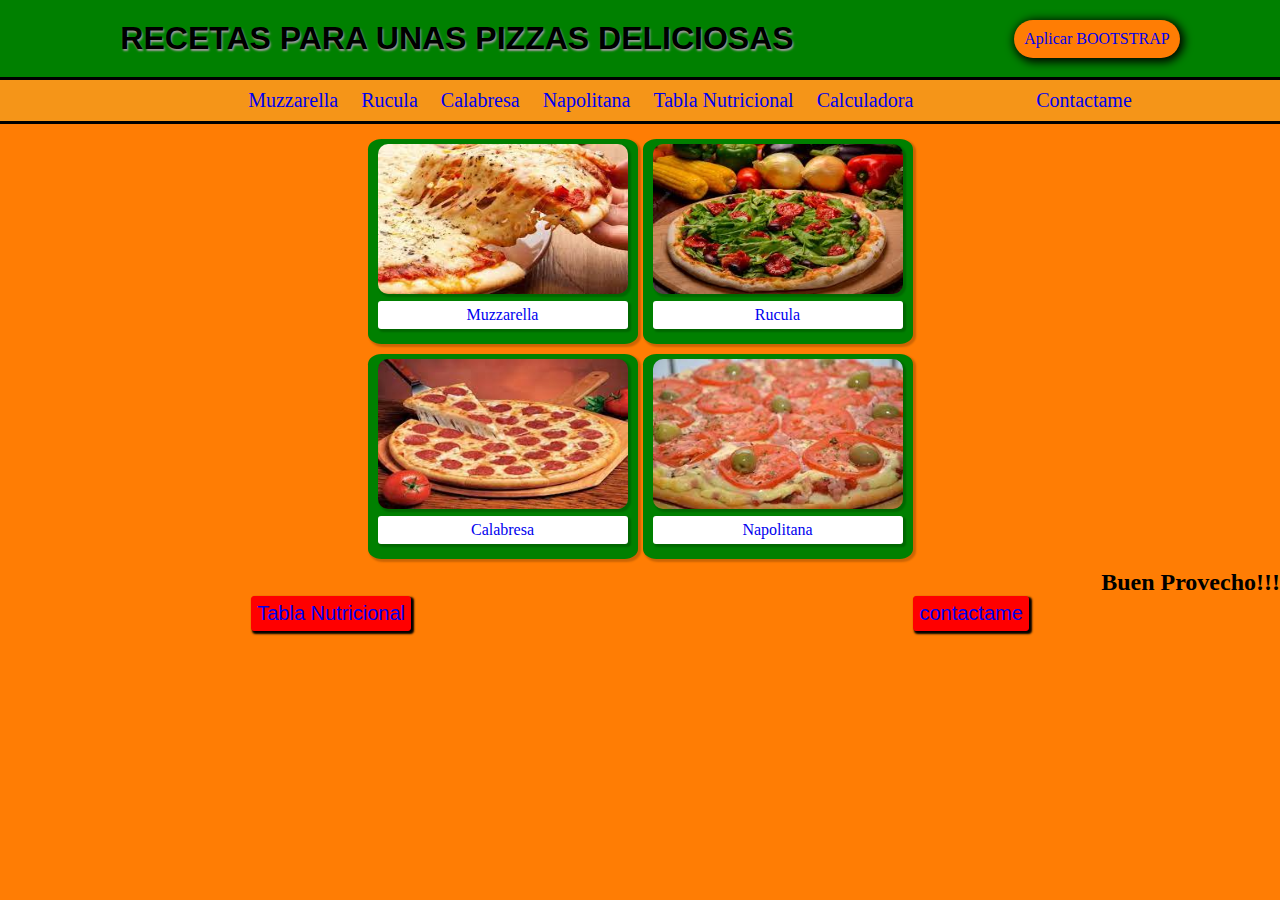
<file: index.html>
<!DOCTYPE html>
<html lang="es">

<head>
    <meta charset="UTF-8">
    <meta name="viewport" content="width=device-width, initial-scale=1.0">
    <title>Receta para Pizzas</title>

    <!-- HOJA DE ESTILO PROPIA -->
    <link rel="stylesheet" href="./estilos/style.css" type="text/css">

    <!-- ICONO DE LA PESTAÑA TITULO -->
    <link rel="icon" type="image/x-icon" href="./icon/favicon.ico"> <!-- Agrega un icono a la pestaña-->

    <!-- ANIMATE -->
    <link rel="stylesheet" href="https://cdnjs.cloudflare.com/ajax/libs/animate.css/4.1.1/animate.min.css">
    <!-- Agrega un animacion-->
</head>

<body>

    <header>
        <div class="h1_a">
            <h1>RECETAS PARA UNAS PIZZAS DELICIOSAS</h1>
            <a href="./bootstrap/indexbootstrap.html" class="con_bootstrap">Aplicar BOOTSTRAP</a>
        </div>
        <nav class="navegacion">
            <ul>
                <li><a href="./paginas/muzarella.html">Muzzarella</a></li>
                <li><a href="./paginas/rucula.html">Rucula</a></li>
                <li><a href="./paginas/calabreza.html">Calabresa</a></li>
                <li><a href="./paginas/napolitana.html">Napolitana</a></li>
                <li><a href="./paginas/nutricion.html">Tabla Nutricional</a></li>
                <li><a href="./paginas/calculadora.html">Calculadora</a></li>
                <li id="apartado"><a href="./paginas/formularioContacto.html">Contactame</a></li>
            </ul>
        </nav>
    </header>

    <main>
        <div class="contenedor">
            <div class="contenedor__divmuzzarella">
                <a href="./paginas/muzarella.html"><img src="./img/muzza2.jpg" alt="Pizza Muzza" class="imagen"></a>
                <a href="./paginas/muzarella.html">
                    <p class="contenedor__div-p">Muzzarella</p>
                </a>
            </div>
            <div class="contenedor__divrucula">
                <a href="./paginas/rucula.html"><img src="./img/rucula.jpg" alt="Pizza Rucula" class="imagen"></a>
                <a href="./paginas/rucula.html">
                    <p class="contenedor__div-p">Rucula</p>
                </a>
            </div>
        </div>

        <div class="contenedor2">
            <div class="contenedor__divcalabresa">
                <a href="./paginas/calabreza.html"><img src="./img/cala2.jpg" alt="Pizza Cala" class="imagen"></a>
                <a href="./paginas/calabreza.html">
                    <p class="contenedor__div-p">Calabresa</p>
                </a>
            </div>
            <div class="contenedor__divnapo">
                <a href="./paginas/napolitana.html"><img src="./img/napo.jpg" alt="Pizza Napo" class="imagen"></a>
                <a href="./paginas/napolitana.html">
                    <p class="contenedor__div-p">Napolitana</p>
                </a>
            </div>
        </div>

        <div class="animate__animated animate__bounce">
            <h2 id="animacion">Buen Provecho!!!</h2>
        </div>

    </main>

    <footer>
        <div class="footer__">
            <a href="./paginas/nutricion.html">
                <p>Tabla Nutricional</p>
            </a>
            
            <a href="./paginas/formularioContacto.html">
                <p>contactame</p>
            </a>
        </div>
    </footer>

</body>

</html>
</file>
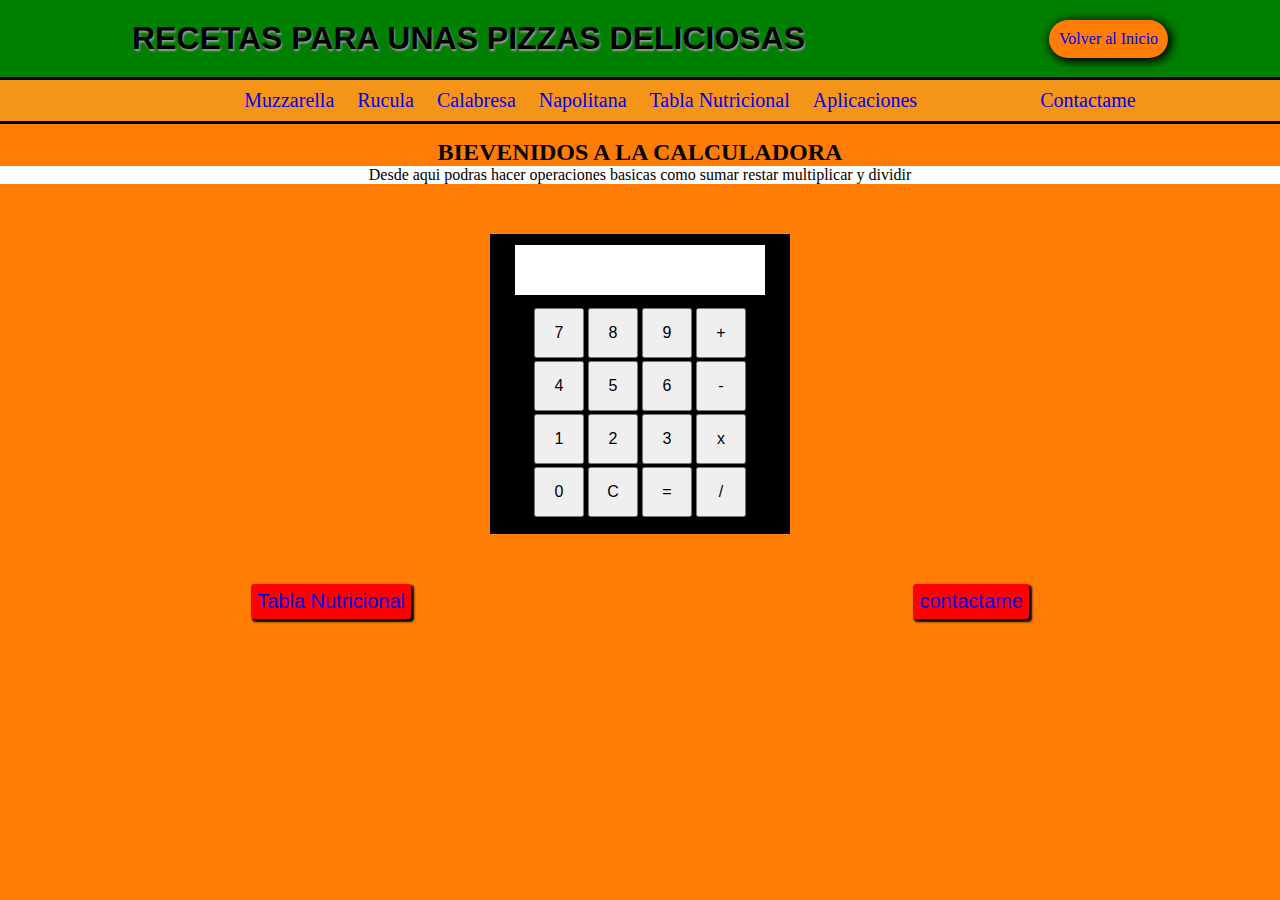
<file: paginas/calculadora.html>
<!DOCTYPE html>
<html lang="es">

<head>
    <meta charset="UTF-8">
    <meta name="viewport" content="width=device-width, initial-scale=1.0">
    <title>Receta para Pizzas</title>

    <!-- HOJA DE ESTILO PROPIA -->
    <link rel="stylesheet" href="../estilos/style.css" type="text/css">

    <!-- ICONO DE LA PESTAÑA TITULO -->
    <link rel="icon" type="image/x-icon" href="../icon/favicon.ico"> <!-- Agrega un icono a la pestaña-->

    <!-- ANIMATE -->
    <link rel="stylesheet" href="https://cdnjs.cloudflare.com/ajax/libs/animate.css/4.1.1/animate.min.css">
    <!-- Agrega un animacion-->
</head>

<body>

    <header>
        <div class="h1_a">
            <h1>RECETAS PARA UNAS PIZZAS DELICIOSAS</h1>
            <a href="../index.html" class="solo">Volver al Inicio</a>
        </div>
        <nav class="navegacion">
            <ul>
                <li><a href="../paginas/muzarella.html">Muzzarella</a></li>
                <li><a href="../paginas/rucula.html">Rucula</a></li>
                <li><a href="../paginas/calabreza.html">Calabresa</a></li>
                <li><a href="../paginas/napolitana.html">Napolitana</a></li>
                <li><a href="../paginas/nutricion.html">Tabla Nutricional</a></li>
                <li><a href="../paginas/calculadora.html">Aplicaciones</a></li>
                <li id="apartado"><a href="../paginas/formularioContacto.html">Contactame</a></li>
            </ul>
        </nav>
    </header>

    <main>
        <h2 class="titulo_calc">BIEVENIDOS A LA CALCULADORA</h2>
        <p class="parrafo_calc">Desde aqui podras hacer operaciones basicas como sumar restar multiplicar y dividir</p>


<div class="contenedor_calc">
    <form name="calculadora" class="calcu">
        <input type="text" name="pantalla" value="" autocomplete="off" readonly id="screen">
        <div class="botones_calc">
            <input type="button" value="7" class="boton_calc" onclick="document.calculadora.pantalla.value+='7'">
            <input type="button" value="8" class="boton_calc" onclick="document.calculadora.pantalla.value+='8'">
            <input type="button" value="9" class="boton_calc" onclick="document.calculadora.pantalla.value+='9'">
            <input type="button" value="+" class="boton_calc" onclick="document.calculadora.pantalla.value+='+'">
        </div>

        <div class="botones_calc">
            <input type="button" value="4" class="boton_calc" onclick="document.calculadora.pantalla.value+='4'">
            <input type="button" value="5" class="boton_calc" onclick="document.calculadora.pantalla.value+='5'">
            <input type="button" value="6"  class="boton_calc" onclick="document.calculadora.pantalla.value+='6'">
            <input type="button" value="-"  class="boton_calc" onclick="document.calculadora.pantalla.value+='-'">
        </div>

        <div class="botones_calc">

            <input type="button" value="1" class="boton_calc" onclick="document.calculadora.pantalla.value+='1'">
            <input type="button" value="2" class="boton_calc" onclick="document.calculadora.pantalla.value+='2'">
            <input type="button" value="3" class="boton_calc" onclick="document.calculadora.pantalla.value+='3'">
            <input type="button" value="x" class="boton_calc" onclick="document.calculadora.pantalla.value+='*'">
        </div>

        <div class="botones_calc">

            <input type="button" value="0" class="boton_calc" onclick="document.calculadora.pantalla.value+='0'">
            <input type="reset" value="C" class="boton_calc">
            <input type="button" value="=" class="boton_calc" onclick="document.calculadora.pantalla.value=eval(document.calculadora.pantalla.value)">
            <input type="button" value="/" class="boton_calc" onclick="document.calculadora.pantalla.value+='/'">
        </div>
    </form>

</div>



<!--          
<div class="contenedor_calc">
    <div class="pantalla_calc">
<input type="text" class="valor_pantalla" placeholder="value">
    </div>
    <div class="teclas_calc">
        <div class="siete_calc botones_calc">7</div>
        <div class="ocho_calc botones_calc">8</div>
        <div class="nueve_calc botones_calc">9</div>
        <div class="multiplicacion_calc botones_calc">*</div>
    </div>
    <div class="teclas_calc">
        <div class="cuatro_calc botones_calc">4</div>
        <div class="cinco_calc botones_calc">5</div>
        <div class="seis_calc botones_calc">6</div>
        <div class="menos_calc botones_calc">-</div>
    </div>
    <div class="teclas_calc">
        <div class="uno_calc botones_calc">1</div>
        <div class="dos_calc botones_calc">2</div>
        <div class="tres_calc botones_calc">3</div>
        <div class="suma_calc botones_calc">+</div>
    </div>
    <div class="teclas_calc">
        <div class="cero_calc botones_calc">0</div>
        <div class="punto_calc botones_calc">.</div>
        <div class="dividir_calc botones_calc">/</div>
        <div class="igual_calc botones_calc">=</div>
    </div>


</div>
-->




        
    
    </main>

    <footer>
        <div class="footer__">
            <a href="./paginas/nutricion.html">
                <p>Tabla Nutricional</p>
            </a>
            
            <a href="./paginas/formularioContacto.html">
                <p>contactame</p>
            </a>
        </div>
    </footer>


<script src="../js/index.js"></script>

</body>

</html>
</file>
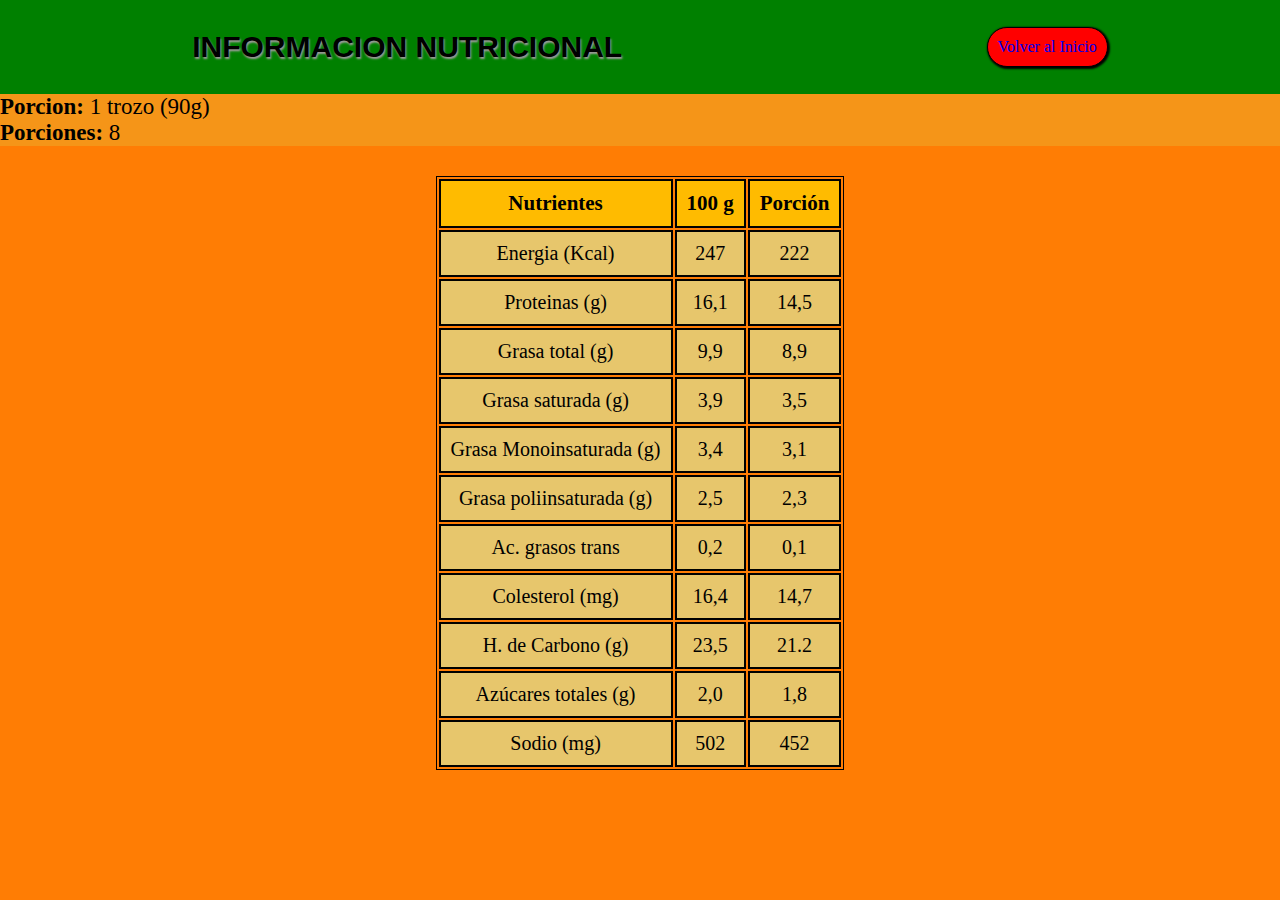
<file: paginas/nutricion.html>
<!DOCTYPE html>
<html lang="es">
<head>
    <meta charset="UTF-8">
    <meta name="viewport" content="width=device-width, initial-scale=1.0">
    <title>Informacion Nutricional</title>
    <link rel="stylesheet" href="../estilos/style.css" type="text/css">

</head>
<body>

<div class="titulo_parrafo">
    <div class="titulo_boton">
        <h2 class="titulo_2">INFORMACION NUTRICIONAL</h2>
        <a href="../index.html">Volver al Inicio</a>
    </div>
    <div>
        <p><span>Porcion:</span> 1 trozo (90g)</p>
        <p><span>Porciones:</span> 8 </p>
    </div>
</div>


    <table class="tabla">
        <tr >
            <th>Nutrientes</th>
            <th>100 g</th>
            <th>Porción</th>          
        </tr>

        <tr>
            <td>Energia (Kcal)</td>
            <td>247</td>
            <td>222</td>
        </tr>

        <tr>
            <td>Proteinas (g)</td>
            <td>16,1</td>
            <td>14,5</td>
        </tr>

        <tr>
            <td>Grasa total (g)</td>
            <td>9,9</td>
            <td>8,9</td>
        </tr>

        <tr>
            <td>Grasa saturada (g)</td>
            <td>3,9</td>
            <td>3,5</td>
        </tr>

        <tr>
            <td>Grasa Monoinsaturada (g)</td>
            <td>3,4</td>
            <td>3,1</td>
        </tr>

        <tr >
            <td>Grasa poliinsaturada (g)</td>
            <td>2,5</td>
            <td>2,3</td>
        </tr>

        <tr>
            <td>Ac. grasos trans</td>
            <td>0,2</td>
            <td>0,1</td>
        </tr>

        <tr>
            <td>Colesterol (mg)</td>
            <td>16,4</td>
            <td>14,7</td>
        </tr>

        <tr >
            <td>H. de Carbono (g)</td>
            <td>23,5</td>
            <td>21.2</td>
        </tr>

        <tr>
            <td>Azúcares totales (g)</td>
            <td>2,0</td>
            <td>1,8</td>
        </tr>

        <tr>
            <td>Sodio (mg)</td>
            <td>502</td>
            <td>452</td>
        </tr>

    </table>



</body>
</html>
</file>
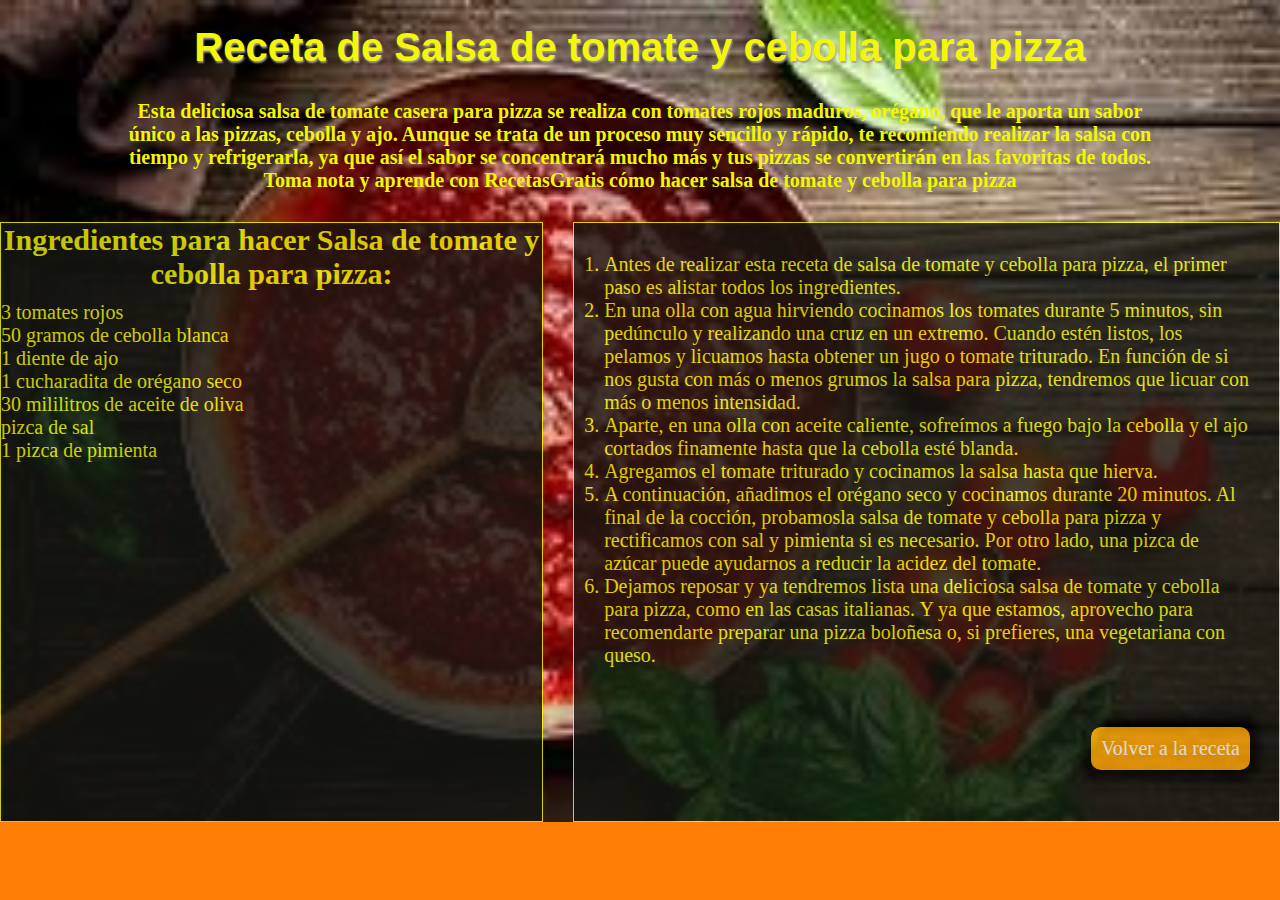
<file: paginas/salsa.html>
<!DOCTYPE html>
<html lang="es">

<head>
    <meta charset="UTF-8">
    <meta name="viewport" content="width=device-width, initial-scale=1.0">
    <title>Salsa | Salsa</title>
    <link rel="stylesheet" href="../estilos/style.css" type="text/css">
</head>

<body class="body_1">
    <div class="h1_p">
        <h1 class="h1_salsa">Receta de Salsa de tomate y cebolla para pizza</h1>
        <p class="parrafo_salsa">Esta deliciosa salsa de tomate casera para pizza se realiza con tomates rojos
            maduros,
            orégano, que le aporta un sabor único a las pizzas, cebolla y ajo. Aunque se trata de un proceso muy
            sencillo y
            rápido, te recomiendo realizar la salsa con tiempo y refrigerarla, ya que así el sabor se concentrará
            mucho
            más
            y tus pizzas se convertirán en las favoritas de todos. Toma nota y aprende con RecetasGratis cómo hacer
            salsa de
            tomate y cebolla para pizza</p>
    </div>
    
    <div class="contenedor_div_varios">
        <div class="hs_listas">
            <h2>Ingredientes para hacer Salsa de tomate y cebolla para pizza:</h2>
    
            <ul>
                <li>3 tomates rojos</li>
                <li>50 gramos de cebolla blanca</li>
                <li>1 diente de ajo</li>
                <li>1 cucharadita de orégano seco</li>
                <li>30 mililitros de aceite de oliva</li>
                <li>pizca de sal</li>
                <li>1 pizca de pimienta</li>
            </ul>
        </div>
    
        <div class="desordanada">
            <ol>
                <li>Antes de realizar esta receta de salsa de tomate y cebolla para pizza, el primer paso es alistar
                    todos
                    los ingredientes.</li>
                <li>En una olla con agua hirviendo cocinamos los tomates durante 5 minutos, sin pedúnculo y realizando
                    una
                    cruz en un extremo. Cuando estén listos, los pelamos y licuamos hasta obtener un jugo o tomate
                    triturado. En función de si nos gusta con más o menos grumos la salsa para pizza, tendremos que
                    licuar
                    con más o menos intensidad.</li>
                <li>Aparte, en una olla con aceite caliente, sofreímos a fuego bajo la cebolla y el ajo cortados
                    finamente
                    hasta que la cebolla esté blanda.</li>
                <li>Agregamos el tomate triturado y cocinamos la salsa hasta que hierva.</li>
                <li>A continuación, añadimos el orégano seco y cocinamos durante 20 minutos. Al final de la cocción,
                    probamosla salsa de tomate y cebolla para pizza y rectificamos con sal y pimienta si es necesario.
                    Por
                    otro lado, una pizca de azúcar puede ayudarnos a reducir la acidez del tomate.</li>
                <li>Dejamos reposar y ya tendremos lista una deliciosa salsa de tomate y cebolla para pizza, como en las
                    casas italianas. Y ya que estamos, aprovecho para recomendarte preparar una pizza boloñesa o, si
                    prefieres, una vegetariana con queso.</li>
            </ol>
            <div class="enlace_solo">
                <a href="../index.html">Volver a la receta</a>
            </div>
        </div>
        
    </div>

    

</body>

</html>
</file>
<file: estilos/style.css>
:root{
    /* color */
    --colordiv:#ffbb00;
    --colorheader: rgb(243, 149, 25);
    --colorh1: rgb(241, 229, 121);
    --fotosalsa: url("../img/salsa.jpg")

}
*{
    margin: 0;
    padding: 0;
    box-sizing: border-box;
}

body {
    background-color: #ff7d04
}

h1 {
    font-family: 'Franklin Gothic Medium', 'Arial Narrow', Arial, sans-serif;
    text-shadow: 1px 2px 2px rgb(158, 155, 155);
    text-align: center;
    padding: 20px;
}

.h1_a {
    background-color: green;
    display: flex;
    justify-content: space-around;
    align-items: center;
}

.h1_a a {
    background-color: #ff7d04;
    padding: 10px;
    border-radius: 30px;
    box-shadow: 2px 2px 10px 2px black;
}

.h1_a a:hover {
    background: turquoise;
    color: white;
    
}


.navegacion {
    background-color: rgb(245, 149, 24);
    margin-bottom: 15px;
    align-items: center;
    font-size: 20px;
    display: flex;
    flex-direction: row;
    justify-content: space-around;
    flex-wrap: wrap;
    padding: 3px;   
    border-top: 3px solid #000;
    border-bottom: 3px solid #000;
}

.navegacion ul li {
    list-style: none;
    display: inline-block;
    margin: 6px;
    padding: 0 3px;
  }
    
    a {
        text-decoration: none;
    }
p {
    background-color: white;
    
}
    #apartado{
       /*border: 2px solid black;*/
        position: relative;
        left: 100px;
    }
    

.contenedor,  .contenedor2{
    /* border: 1px solid black; Agrega borde al contenedor de las imagenes*/
    width: 60%;
    display: flex;
    justify-content:  center;
    align-items: space-around;
    flex-wrap: wrap;
    margin: auto;
    gap: 5px;

}


[class*="contenedor__div"] {
    /* border: 1px solid black; */
    background-color: green;
    margin-bottom: 10px;
    text-align: center;
    padding: 5px 10px;
    border-radius: 5%;
    box-shadow: 2px 2px 2px 1px rgba(0, 0, 0, 0.2); ;
}

.imagen {
    width: 250px;
    height: 150px;
    border-radius: 10px;
    box-shadow: 2px 2px 2px 1px rgba(0, 0, 0, 0.2);
}
.contenedor__div-p {
    background-color: white;
    border: none;
    border-radius: 3px;
    margin-top: 3px;
}

.navegacion [href]:hover {
    background-color: #000;
    color: #fff;
    
}

#animacion {
    text-align: right;
   
}

/*footer*/
.footer__ {
    display: flex;
    justify-content: space-around;
    flex-wrap: wrap;

}

.footer__ p {
    border: 1px solid #ff0000;
    background-color: #ff0000;
    padding: 5px;
    font-size: 20px;
    font-family: 'Franklin Gothic Medium', 'Arial Narrow', Arial, sans-serif;
    margin-bottom: 30px;
    box-shadow: 2px 2px 2px 1px black;
    border-radius: 3px;
}

/*font-family: 'Oswald', sans-serif;*/
/*PAGINA MUZZARELLA*/
.cabezera__muzza{
    display: flex;
    flex-direction: column;
}


.header__div{
    display: flex;
    justify-content: space-around;
    background-color: green;
}


.header__div a {
    display: inline-block;
    align-self: center;
    color: white;
    background-color: orange;
    padding: 10px;
    border-radius: 10px;
    box-shadow: 0px 0px 10px 10px black;
}
        
.div__parrafo {
    background-color: var(--colorheader);
    margin: auto;
    text-align: center;
    padding: 10px;
}

.div__parrafo p {
    background-color: var(--colorheader);
    color: black;
    font-weight: bold;
}

menu {
    margin-top: 50px;
}

.fotos_ingredientes {
    display: flex;
    justify-content: space-around;
}

.fotos_ingredientes img {
    width: 30%;
    height: 30%;
    box-shadow: 2px 2px 5px 2px black;
    border-radius: 30px;
}

.ingredientes {
    border-radius: 30px;
    border: 2px solid green;
    
}
.ingredientes h3 {
    margin-top: 20px;
    text-align: center;
}

.ingredientes ul li {
    margin-top: 10px;
list-style: circle;
}

.preparacion {
    margin-top: 30px;
    display: flex;
    flex-direction: column;
}

.contenedor_preparacion{
    display: flex;
    margin-top: 40px;
}
.contenedor_preparacion video {
    border: 2px solid black;
    width: 500px;
    height: 300px;
    
}

.titulo_y_video {
    align-self: center;
}

.titulo_audio {
    display: flex;
    flex-direction: column;
    align-items: center;
    border: 1px solid black;
}

.piedepagina_muzza {
    display: flex;
    justify-content: space-around;
    margin-top: 40px ;
}


.piedepagina_muzza a {
    color: white;
    background-color: orange;
    padding: 10px;
    border-radius: 10px;
    box-shadow: 0px 0px 10px 10px black;
}

/* ---PAGINA NUTRICION ---*/


.titulo_boton h2 {
    font-family: 'Franklin Gothic Medium', 'Arial Narrow', Arial, sans-serif;
    font-size: 30px;
    text-shadow: 1px 2px 2px rgb(158, 155, 155);
    text-align: center;
    padding: 20px;
}

.titulo_boton {
    display: flex;
    justify-content: space-around;
    align-items: center;
   background: green;

    padding-top: 10px;
    padding-bottom: 10px;
    
}

.titulo_boton a {
 padding: 10px;  
 background: red; 
 border: 1px solid black;
 border-radius: 30px;
 box-shadow: 1px 1px 2px 1px black;
}

.titulo_boton a:hover {
    background: turquoise;
}

.titulo_parrafo p {
    font-size: 23px;
    margin: 0px;
    background: rgb(245, 149, 24);
}

.titulo_parrafo span {
    font-weight: bold;
}

.tabla {
    border: 1px double black;
    margin: 30px auto;

}



.tabla tr td, .tabla tr th {
    border: 2px solid black;
    text-align: center;
    padding: 10px;
    background: #e7c66c;
    font-size: 20px;
}

.tabla tr th {
    background: #ffbb00;
    font-size: 21px;
}

/* ---- Pagina Contactos---- */

.contactos {
    display: flex;
    justify-content: center;
    gap: 20px;
    
}

.contactos i {
    margin-right: 10px ;
}

.contactos a {
    color: green
}

.fomrulario {
    display: flex;
    flex-direction: column;
    gap: 40px;
    border: 2px solid black;
    border-radius: 20px;
    width: fit-content;
    background: #e2a66d;

}

.coment h2 {
    margin: 10px 10px;
}

.coment textarea {
    margin: 10px 10px;
}
.input_a {
    margin: 10px 10px;
    font-size: 20px;
 }

 .envio_reset {
    display: flex;
    justify-content: flex-start;
 }
 
 .envio_reset [type]{
    font-size: 20px;
    margin: 10px AUTO;
    background: #e2a66d;
    border: 1px solid black;
    border-radius: 30px;
    padding: 2px 10px;
    box-shadow: 1px 1px 1px 1px black;

 }
 .envio_reset [type]:hover {
    background: turquoise;
 }

.envolvente {
    display: flex;
    gap:40px;
    justify-content: center;

}

.contactos_2 {
    display: flex;
    flex-direction: column;
    align-items: center;
    margin-top: 30px;
}

.contactos_2 a {
    font-size: 20px;
    margin: 10px;
}

.contactos_2 i {
    margin-right: 10px;
    color: #026302;
}

.envolvente_2 {
    display: flex;
    flex-direction: column;
    gap: 40px;
    border: 2px solid black;
    border-radius: 20px;
    width: fit-content;
    background: #e2a66d;
}

.puntuacion h2 {
    margin: 10px 10px;
}

.puntuacion select {
    margin: 10px 10px;
}

.ubicacion h2 {
    margin: 10px 10px;
}

.enlace_solo a {
    display: inline;
    align-self: center;
    color: white;
    background-color: orange;
    padding: 10px;
    border-radius: 10px;
    box-shadow: 0px 0px 10px 10px black;
    position: absolute;
    right: 0px;
    margin: 30px;
    float: right;
}

/* --- pagina Salsa---*/

.body_1 {
    background-image: url("../img/salsa.jpg");
    background-repeat: no-repeat;
    background-size: cover;
    color: rgb(243, 247, 4);
    font-size: 20px;

}

.h1_salsa{
    margin: 5px auto 10px;
    width: 80%;
}

.parrafo_salsa {
    background: none;
    margin: 5px auto 30px;
    width: 80%;
    text-align: center;
    font-weight: bold;
}

.contenedor_div_varios {
    display: flex;
   }

.hs_listas {
background: #151611;
border: 1px solid yellow;
height: 600px;
opacity: .8;
}

.hs_listas h2 {
text-align: center;
margin-bottom: 10px;
}

.desordanada {
background: #151611;
border: 1px solid yellow;
width: 80%;
margin-left: 30px;
opacity: .8;
}

.desordanada ol {
margin: 30px;
}

/* carruzel */

.img-carru {
    height: 300px;
    filter: brightness(50%) !important;
}


.con_bootstrap {
    text-align: center;
}


.titulo_calc, .parrafo_calc  {
    text-align: center;
}

.contenedor_calc{
    width: 300px;
    height: 300px;
    border: 1px solid black;
    margin: 50px auto;
    background-color: #000;
    
}

.calcu {
    display: flex;
    flex-direction: column;
    align-items: center;
}

#screen {
    width: 250px;
    height: 50px;
    font-size: 30px;
    text-align: right;
    outline: none;
    border: none;
    margin: 10px;
}

.boton_calc {
    width: 50px;
    height: 50px;
    margin-top: 3px;
    font-size: 16px;
    cursor: pointer;
    
}
</file>
